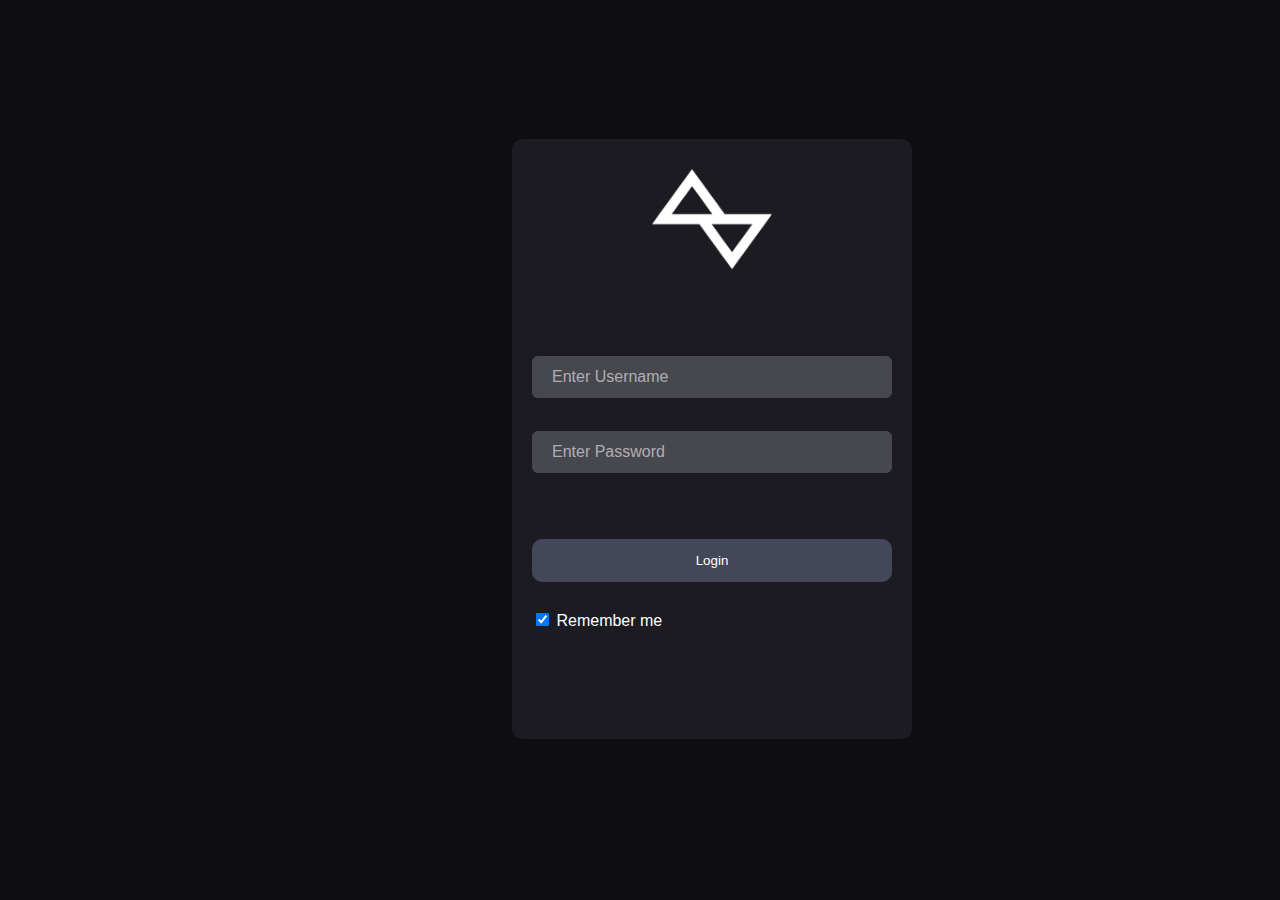
<file: templates/login.html>
<!DOCTYPE html>
<html lang="en">
<head>
    <meta charset="UTF-8">
    <meta name="viewport" content="width=device-width, initial-scale=1.0">
    <title>Login</title>
    <link rel="stylesheet" href="/static/css/login.css">
</head>
<body>
    <div class="screen">
        <div class="content">
            <form action="/login" method="post">
                <div class="imgcontainer">
                    <img src="/static/img/abstract_light.png" alt="logo" class="logo">
                </div>
                <div class="container">
                    <input type="text" placeholder="Enter Username" name="username" required>
    
                    <input type="password" placeholder="Enter Password" name="password" required>
    
                    <button type="submit">Login</button>
                    <label>
                        <input type="checkbox" checked="checked" name="remember"> Remember me
                    </label>
                </div>
            </form>
        </div>
    </div>
</body>
</html>
</file>
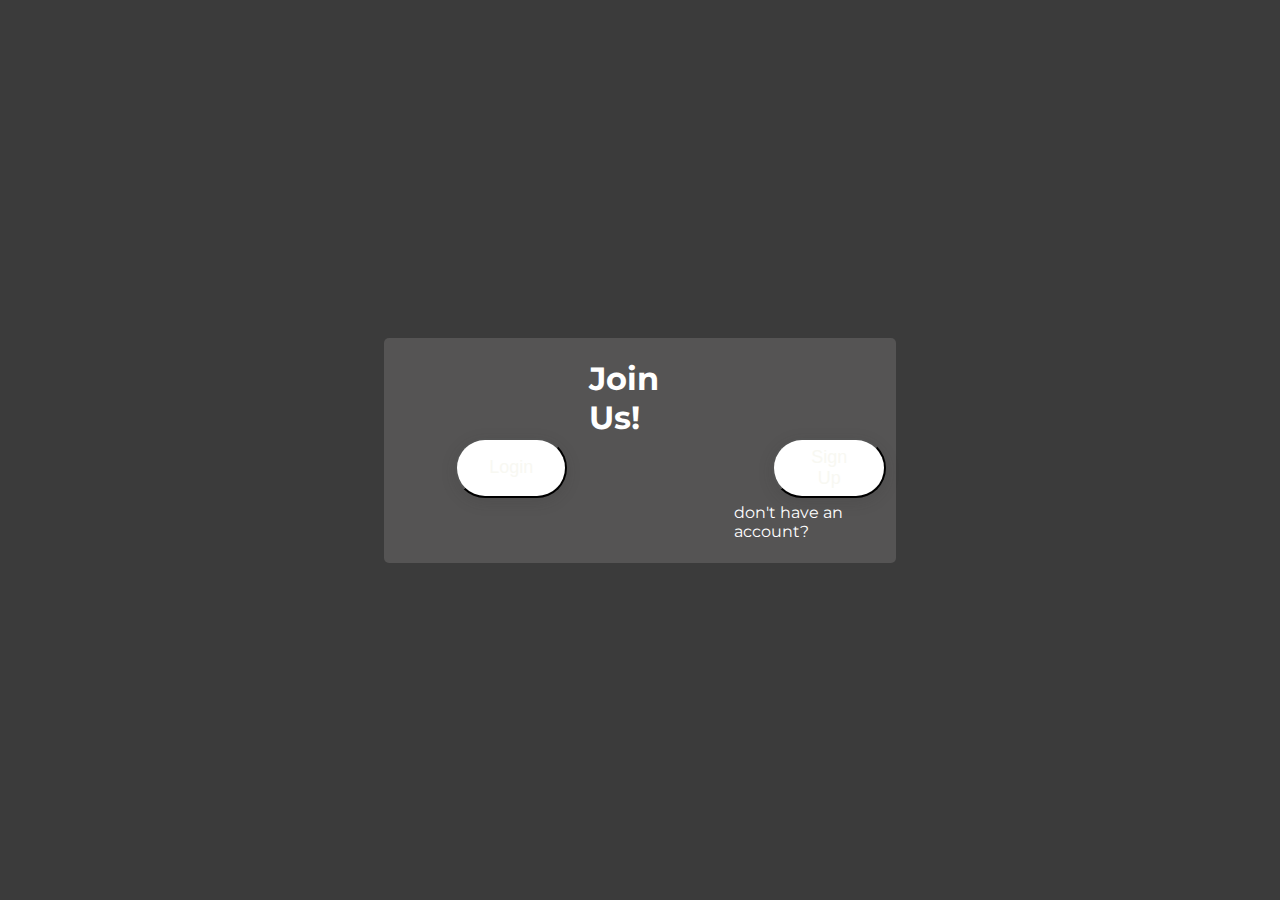
<file: templates/userarea.html>
<!DOCTYPE html>
<html lang="en">
<head>
    <meta charset="UTF-8">
    <meta name="viewport" content="width=device-width, initial-scale=1.0">
    <title>Access</title>
    <link rel="stylesheet" href="/static/css/userarea.css">
</head>
<body>
    <div id="userarea-section">
        <h1>Join Us!</h1>
        <div class="login-button">
            <button class="btn login"><a href="/login" style="text-decoration: none; color: #F8F8F2;">Login</a></button>
        </div>
        <div class="signup-button">
            <button class="btn signup"><a href="/register" style="text-decoration: none; color: #F8F8F2;">Sign Up</a></button>
        </div>
        <p>don't have an account?</p>
    </div>
</body>
</html>
</file>
<file: static/css/login.css>
body {
    height: 100%;
    font-family: Arial, Helvetica, sans-serif;
    background-color: #0E0D11;
    color: white;
}

.screen {
    position: absolute;
    top: 35%;
    margin-top: -200px;
    left: 40%;
    width: 400px;
}

form {
    border-radius: 10px;
    background-color: #1D1B22;
    height: 600px;
    position: relative;
}

.imgcontainer {
    text-align: center;
    margin: 24px 0 12px 0;
}

img.logo {
    width: 120px;
    border-radius: 50%;
    margin-top: 20px;
}

input[type=text], input[type=password] {
    font-size: 16px;
    width: 100%;
    padding: 12px 20px;
    margin: 8px 0;
    display: inline-block;
    border: none;
    box-sizing: border-box;
    border-radius: 0.375rem;
    position: relative;
    top: 33px;
    background-color: #46484D;
    color: #F8F8F2;
}

input[type=password] {
    position: relative;
    top: 50px;
}

input::placeholder {
    color: #B0AEB5;
}

button {
    background-color: #44475A;
    color: white;
    padding: 14px 20px;
    margin: 8px 0;
    border: none;
    cursor: pointer;
    width: 100%;
    position: relative;
    top: 100px;
    border-radius: 10px;
}

button:hover {
    opacity: 0.8;
}

.container {
    padding: 20px;
    position: absolute;
    height: 450px;
    
}

label {
    position: relative;
    top: 120px;
}
</file>
<file: static/css/userarea.css>
@import url('https://fonts.googleapis.com/css2?family=Montserrat:wght@400;500;600;700&display=swap');

body {
    background-color: #3b3b3b;
    color: white;
    font-family: 'Montserrat', sans-serif;
}

#userarea-section {
    display: flex;
    background-color: #555454;
    width: 40%;
    height: 25%;
    position: fixed;
    inset: 0px;
    max-width: 100vw;
    max-height: 100dvh;
    margin: auto;
    border-radius: 5px;
}

h1 {
    display: flex;
    margin-left: 40%;
    max-width: 40%;
    height: 50px;
}


.signup {
    display: flex;
    justify-content: flex-start;
}

.login {
    display: flex;
    align-content: flex-start;
}

.login-button {
    display: flex;
    height: 60px;
    margin-top: 100px;
    margin-left: -48%;
}

.signup-button {
    display: flex;
    height: 60px;
    margin-top: 100px;
    margin-left: 40%;
}


.btn {
    display: flex;
    align-items: center;
    gap: 15px;

    color: #2E2E2E;
    padding: 18px 32px;
    font-weight: 500;
    font-size: 18px;
    border-radius: 30px;
    background: #fff;
    box-shadow: 0px 4px 15px rgba(46, 46, 46, 0.15);
}

p {
    margin-top: 165px;
    margin-left: -152.5px;
}
</file>
